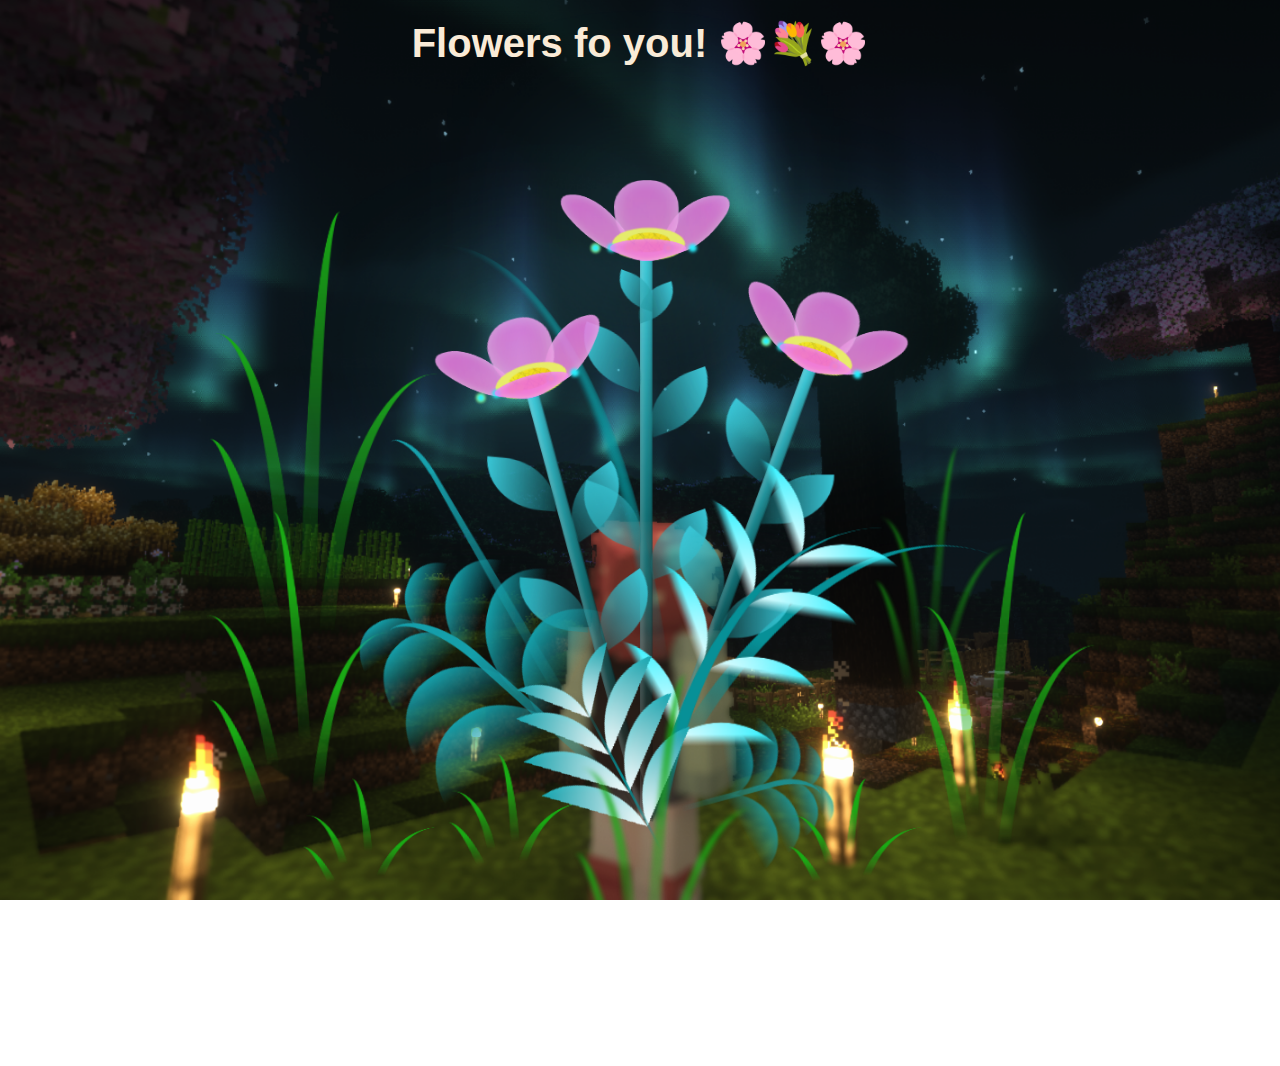
<file: index1.html>
<!DOCTYPE html>
<html lang="en">
<head>
    <meta charset="UTF-8">
    <meta http-equiv="X-UA-Compatible" content="IE=edge">
    <meta name="viewport" content="width=device-width, initial-scale=1.0">
    <link rel="stylesheet" href="style1.css">
    <title>Flowers for You!</title>
</head>
<body class="not-loaded">
  <div class="night" style="text-align: center;"> <h1 class="headerflowr" id="wedate" rgb(162, 247, 219); margin-top: 3%;">Flowers fo you! 🌸💐🌸 </h1> </div>
  
  <div class="flowers">
    
    <div class="flower flower--1">
      <div class="flower__leafs flower__leafs--1">
        <div class="flower__leaf flower__leaf--1"></div>
        <div class="flower__leaf flower__leaf--2"></div>
        <div class="flower__leaf flower__leaf--3"></div>
        <div class="flower__leaf flower__leaf--4"></div>
        <div class="flower__white-circle"></div>

        <div class="flower__light flower__light--1"></div>
        <div class="flower__light flower__light--2"></div>
        <div class="flower__light flower__light--3"></div>
        <div class="flower__light flower__light--4"></div>
        <div class="flower__light flower__light--5"></div>
        <div class="flower__light flower__light--6"></div>
        <div class="flower__light flower__light--7"></div>
        <div class="flower__light flower__light--8"></div>

      </div>
      <div class="flower__line">
        <div class="flower__line__leaf flower__line__leaf--1"></div>
        <div class="flower__line__leaf flower__line__leaf--2"></div>
        <div class="flower__line__leaf flower__line__leaf--3"></div>
        <div class="flower__line__leaf flower__line__leaf--4"></div>
        <div class="flower__line__leaf flower__line__leaf--5"></div>
        <div class="flower__line__leaf flower__line__leaf--6"></div>
      </div>
    </div>

    <div class="flower flower--2">
      <div class="flower__leafs flower__leafs--2">
        <div class="flower__leaf flower__leaf--1"></div>
        <div class="flower__leaf flower__leaf--2"></div>
        <div class="flower__leaf flower__leaf--3"></div>
        <div class="flower__leaf flower__leaf--4"></div>
        <div class="flower__white-circle"></div>

        <div class="flower__light flower__light--1"></div>
        <div class="flower__light flower__light--2"></div>
        <div class="flower__light flower__light--3"></div>
        <div class="flower__light flower__light--4"></div>
        <div class="flower__light flower__light--5"></div>
        <div class="flower__light flower__light--6"></div>
        <div class="flower__light flower__light--7"></div>
        <div class="flower__light flower__light--8"></div>

      </div>
      <div class="flower__line">
        <div class="flower__line__leaf flower__line__leaf--1"></div>
        <div class="flower__line__leaf flower__line__leaf--2"></div>
        <div class="flower__line__leaf flower__line__leaf--3"></div>
        <div class="flower__line__leaf flower__line__leaf--4"></div>
      </div>
    </div>

    <div class="flower flower--3">
      <div class="flower__leafs flower__leafs--3">
        <div class="flower__leaf flower__leaf--1"></div>
        <div class="flower__leaf flower__leaf--2"></div>
        <div class="flower__leaf flower__leaf--3"></div>
        <div class="flower__leaf flower__leaf--4"></div>
        <div class="flower__white-circle"></div>

        <div class="flower__light flower__light--1"></div>
        <div class="flower__light flower__light--2"></div>
        <div class="flower__light flower__light--3"></div>
        <div class="flower__light flower__light--4"></div>
        <div class="flower__light flower__light--5"></div>
        <div class="flower__light flower__light--6"></div>
        <div class="flower__light flower__light--7"></div>
        <div class="flower__light flower__light--8"></div>

      </div>
      <div class="flower__line">
        <div class="flower__line__leaf flower__line__leaf--1"></div>
        <div class="flower__line__leaf flower__line__leaf--2"></div>
        <div class="flower__line__leaf flower__line__leaf--3"></div>
        <div class="flower__line__leaf flower__line__leaf--4"></div>
      </div>
    </div>

    <div class="grow-ans" style="--d:1.2s">
      <div class="flower__g-long">
        <div class="flower__g-long__top"></div>
        <div class="flower__g-long__bottom"></div>
      </div>
    </div>

    <div class="growing-grass">
      <div class="flower__grass flower__grass--1">
        <div class="flower__grass--top"></div>
        <div class="flower__grass--bottom"></div>
        <div class="flower__grass__leaf flower__grass__leaf--1"></div>
        <div class="flower__grass__leaf flower__grass__leaf--2"></div>
        <div class="flower__grass__leaf flower__grass__leaf--3"></div>
        <div class="flower__grass__leaf flower__grass__leaf--4"></div>
        <div class="flower__grass__leaf flower__grass__leaf--5"></div>
        <div class="flower__grass__leaf flower__grass__leaf--6"></div>
        <div class="flower__grass__leaf flower__grass__leaf--7"></div>
        <div class="flower__grass__leaf flower__grass__leaf--8"></div>
        <div class="flower__grass__overlay"></div>
      </div>
    </div>

    <div class="growing-grass">
      <div class="flower__grass flower__grass--2">
        <div class="flower__grass--top"></div>
        <div class="flower__grass--bottom"></div>
        <div class="flower__grass__leaf flower__grass__leaf--1"></div>
        <div class="flower__grass__leaf flower__grass__leaf--2"></div>
        <div class="flower__grass__leaf flower__grass__leaf--3"></div>
        <div class="flower__grass__leaf flower__grass__leaf--4"></div>
        <div class="flower__grass__leaf flower__grass__leaf--5"></div>
        <div class="flower__grass__leaf flower__grass__leaf--6"></div>
        <div class="flower__grass__leaf flower__grass__leaf--7"></div>
        <div class="flower__grass__leaf flower__grass__leaf--8"></div>
        <div class="flower__grass__overlay"></div>
      </div>
    </div>

    <div class="grow-ans" style="--d:2.4s">
      <div class="flower__g-right flower__g-right--1">
        <div class="leaf"></div>
      </div>
    </div>

    <div class="grow-ans" style="--d:2.8s">
      <div class="flower__g-right flower__g-right--2">
        <div class="leaf"></div>
      </div>
    </div>

    <div class="grow-ans" style="--d:2.8s">
      <div class="flower__g-front">
        <div class="flower__g-front__leaf-wrapper flower__g-front__leaf-wrapper--1">
          <div class="flower__g-front__leaf"></div>
        </div>
        <div class="flower__g-front__leaf-wrapper flower__g-front__leaf-wrapper--2">
          <div class="flower__g-front__leaf"></div>
        </div>
        <div class="flower__g-front__leaf-wrapper flower__g-front__leaf-wrapper--3">
          <div class="flower__g-front__leaf"></div>
        </div>
        <div class="flower__g-front__leaf-wrapper flower__g-front__leaf-wrapper--4">
          <div class="flower__g-front__leaf"></div>
        </div>
        <div class="flower__g-front__leaf-wrapper flower__g-front__leaf-wrapper--5">
          <div class="flower__g-front__leaf"></div>
        </div>
        <div class="flower__g-front__leaf-wrapper flower__g-front__leaf-wrapper--6">
          <div class="flower__g-front__leaf"></div>
        </div>
        <div class="flower__g-front__leaf-wrapper flower__g-front__leaf-wrapper--7">
          <div class="flower__g-front__leaf"></div>
        </div>
        <div class="flower__g-front__leaf-wrapper flower__g-front__leaf-wrapper--8">
          <div class="flower__g-front__leaf"></div>
        </div>
        <div class="flower__g-front__line"></div>
      </div>
    </div>

    <div class="grow-ans" style="--d:3.2s">
      <div class="flower__g-fr">
        <div class="leaf"></div>
        <div class="flower__g-fr__leaf flower__g-fr__leaf--1"></div>
        <div class="flower__g-fr__leaf flower__g-fr__leaf--2"></div>
        <div class="flower__g-fr__leaf flower__g-fr__leaf--3"></div>
        <div class="flower__g-fr__leaf flower__g-fr__leaf--4"></div>
        <div class="flower__g-fr__leaf flower__g-fr__leaf--5"></div>
        <div class="flower__g-fr__leaf flower__g-fr__leaf--6"></div>
        <div class="flower__g-fr__leaf flower__g-fr__leaf--7"></div>
        <div class="flower__g-fr__leaf flower__g-fr__leaf--8"></div>
      </div>
    </div>

    <div class="long-g long-g--0">
      <div class="grow-ans" style="--d:3s">
        <div class="leaf leaf--0"></div>
      </div>
      <div class="grow-ans" style="--d:2.2s">
        <div class="leaf leaf--1"></div>
      </div>
      <div class="grow-ans" style="--d:3.4s">
        <div class="leaf leaf--2"></div>
      </div>
      <div class="grow-ans" style="--d:3.6s">
        <div class="leaf leaf--3"></div>
      </div>
    </div>

    <div class="long-g long-g--1">
      <div class="grow-ans" style="--d:3.6s">
        <div class="leaf leaf--0"></div>
      </div>
      <div class="grow-ans" style="--d:3.8s">
        <div class="leaf leaf--1"></div>
      </div>
      <div class="grow-ans" style="--d:4s">
        <div class="leaf leaf--2"></div>
      </div>
      <div class="grow-ans" style="--d:4.2s">
        <div class="leaf leaf--3"></div>
      </div>
    </div>

    <div class="long-g long-g--2">
      <div class="grow-ans" style="--d:4s">
        <div class="leaf leaf--0"></div>
      </div>
      <div class="grow-ans" style="--d:4.2s">
        <div class="leaf leaf--1"></div>
      </div>
      <div class="grow-ans" style="--d:4.4s">
        <div class="leaf leaf--2"></div>
      </div>
      <div class="grow-ans" style="--d:4.6s">
        <div class="leaf leaf--3"></div>
      </div>
    </div>

    <div class="long-g long-g--3">
      <div class="grow-ans" style="--d:4s">
        <div class="leaf leaf--0"></div>
      </div>
      <div class="grow-ans" style="--d:4.2s">
        <div class="leaf leaf--1"></div>
      </div>
      <div class="grow-ans" style="--d:3s">
        <div class="leaf leaf--2"></div>
      </div>
      <div class="grow-ans" style="--d:3.6s">
        <div class="leaf leaf--3"></div>
      </div>
    </div>

    <div class="long-g long-g--4">
      <div class="grow-ans" style="--d:4s">
        <div class="leaf leaf--0"></div>
      </div>
      <div class="grow-ans" style="--d:4.2s">
        <div class="leaf leaf--1"></div>
      </div>
      <div class="grow-ans" style="--d:3s">
        <div class="leaf leaf--2"></div>
      </div>
      <div class="grow-ans" style="--d:3.6s">
        <div class="leaf leaf--3"></div>
      </div>
    </div>

    <div class="long-g long-g--5">
      <div class="grow-ans" style="--d:4s">
        <div class="leaf leaf--0"></div>
      </div>
      <div class="grow-ans" style="--d:4.2s">
        <div class="leaf leaf--1"></div>
      </div>
      <div class="grow-ans" style="--d:3s">
        <div class="leaf leaf--2"></div>
      </div>
      <div class="grow-ans" style="--d:3.6s">
        <div class="leaf leaf--3"></div>
      </div>
    </div>

    <div class="long-g long-g--6">
      <div class="grow-ans" style="--d:4.2s">
        <div class="leaf leaf--0"></div>
      </div>
      <div class="grow-ans" style="--d:4.4s">
        <div class="leaf leaf--1"></div>
      </div>
      <div class="grow-ans" style="--d:4.6s">
        <div class="leaf leaf--2"></div>
      </div>
      <div class="grow-ans" style="--d:4.8s">
        <div class="leaf leaf--3"></div>
      </div>
    </div>

    <div class="long-g long-g--7">
      <div class="grow-ans" style="--d:3s">
        <div class="leaf leaf--0"></div>
      </div>
      <div class="grow-ans" style="--d:3.2s">
        <div class="leaf leaf--1"></div>
      </div>
      <div class="grow-ans" style="--d:3.5s">
        <div class="leaf leaf--2"></div>
      </div>
      <div class="grow-ans" style="--d:3.6s">
        <div class="leaf leaf--3"></div>
      </div>
    </div>
  </div>
</body>
</html>
<script src="main1.js"></script>
</file>
<file: style1.css>
*,
*::after,
*::before {
  padding: 0;
  margin: 0;
  box-sizing: border-box;
}

:root {
  --dark-color: #ffffff;
}

body {
  display: flex;
  align-items: flex-end;
  justify-content: center;
  min-height: 100vh;
  background-color: var(--dark-color);
  overflow: hidden;
  perspective: 1000px;
  overflow: hidden !important;
}

html {
    overflow: hidden;
  }
@import url('https://fonts.googleapis.com/css2?family=Story+Script&display=swap');
@import url('https://fonts.googleapis.com/css2?family=Story+Script&display=swap');
  * {
    box-sizing: border-box;
  }

.night {
  position: fixed;
  left: 50%;
  top: 0;
  transform: translateX(-50%);
  width: 100%;
  height: 100%;
  background: 
        url('image.jpeg'); /* Background image */
  background-size: cover; /* Cover the entire page */
  background-position: center; /* Center the image */
  background-repeat: no-repeat; /* Prevent tiling */}

  .headerflowr {
    font-weight: 700;
    font-size: 40px;
    text-align: center;
    margin-top: 20px;
    margin-bottom: 20px;
    font-family: "Story Script", sans-serif;
    color: antiquewhite;
  }


.flowers {
  position: relative;
  transform: scale(0.9);
}

.flower {
  position: absolute;
  bottom: 10vmin;
  transform-origin: bottom center;
  z-index: 10;
  --fl-speed: 0.8s;
}
.flower--1 {
  animation: moving-flower-1 4s linear infinite;
}
.flower--1 .flower__line {
  height: 70vmin;
  animation-delay: 0.3s;
}
.flower--1 .flower__line__leaf--1 {
  animation: blooming-leaf-right var(--fl-speed) 1.6s backwards;
}
.flower--1 .flower__line__leaf--2 {
  animation: blooming-leaf-right var(--fl-speed) 1.4s backwards;
}
.flower--1 .flower__line__leaf--3 {
  animation: blooming-leaf-left var(--fl-speed) 1.2s backwards;
}
.flower--1 .flower__line__leaf--4 {
  animation: blooming-leaf-left var(--fl-speed) 1s backwards;
}
.flower--1 .flower__line__leaf--5 {
  animation: blooming-leaf-right var(--fl-speed) 1.8s backwards;
}
.flower--1 .flower__line__leaf--6 {
  animation: blooming-leaf-left var(--fl-speed) 2s backwards;
}
.flower--2 {
  left: 50%;
  transform: rotate(20deg);
  animation: moving-flower-2 4s linear infinite;
}
.flower--2 .flower__line {
  height: 60vmin;
  animation-delay: 0.6s;
}
.flower--2 .flower__line__leaf--1 {
  animation: blooming-leaf-right var(--fl-speed) 1.9s backwards;
}
.flower--2 .flower__line__leaf--2 {
  animation: blooming-leaf-right var(--fl-speed) 1.7s backwards;
}
.flower--2 .flower__line__leaf--3 {
  animation: blooming-leaf-left var(--fl-speed) 1.5s backwards;
}
.flower--2 .flower__line__leaf--4 {
  animation: blooming-leaf-left var(--fl-speed) 1.3s backwards;
}
.flower--3 {
  left: 50%;
  transform: rotate(-15deg);
  animation: moving-flower-3 4s linear infinite;
}
.flower--3 .flower__line {
  animation-delay: 0.9s;
}
.flower--3 .flower__line__leaf--1 {
  animation: blooming-leaf-right var(--fl-speed) 2.5s backwards;
}
.flower--3 .flower__line__leaf--2 {
  animation: blooming-leaf-right var(--fl-speed) 2.3s backwards;
}
.flower--3 .flower__line__leaf--3 {
  animation: blooming-leaf-left var(--fl-speed) 2.1s backwards;
}
.flower--3 .flower__line__leaf--4 {
  animation: blooming-leaf-left var(--fl-speed) 1.9s backwards;
}
.flower__leafs {
  position: relative;
  animation: blooming-flower 2s backwards;
}
.flower__leafs--1 {
  animation-delay: 1.1s;
}
.flower__leafs--2 {
  animation-delay: 1.4s;
}
.flower__leafs--3 {
  animation-delay: 1.7s;
}
.flower__leafs::after {
  content: "";
  position: absolute;
  left: 0;
  top: 0;
  transform: translate(-50%, -100%);
  width: 8vmin;
  height: 8vmin;
  background-color: #6bf0ff;
  filter: blur(10vmin);
}
.flower__leaf {
  position: absolute;
  bottom: 0;
  left: 50%;
  width: 8vmin;
  height: 11vmin;
  border-radius: 51% 49% 47% 53%/44% 45% 55% 69%;
  background-color: #a7ffee;
  background-image: linear-gradient(to top, #f483d4, #eb6ddc);
  transform-origin: bottom center;
  opacity: 0.9;
  box-shadow: inset 0 0 2vmin rgba(255, 255, 255, 0.5);
}
.flower__leaf--1 {
  transform: translate(-10%, 1%) rotateY(40deg) rotateX(-50deg);
}
.flower__leaf--2 {
  transform: translate(-50%, -4%) rotateX(40deg);
}
.flower__leaf--3 {
  transform: translate(-90%, 0%) rotateY(45deg) rotateX(50deg);
}
.flower__leaf--4 {
  width: 8vmin;
  height: 8vmin;
  transform-origin: bottom left;
  border-radius: 4vmin 10vmin 4vmin 4vmin;
  transform: translate(0%, 18%) rotateX(70deg) rotate(-43deg);
  background-image: linear-gradient(to top, #f564f0, #ec57f4);
  z-index: 1;
  opacity: 0.8;
}
.flower__white-circle {
  position: absolute;
  left: -3.5vmin;
  top: -3vmin;
  width: 9vmin;
  height: 4vmin;
  border-radius: 50%;
  background-color: #f4ec5b;
}
.flower__white-circle::after {
  content: "";
  position: absolute;
  left: 50%;
  top: 45%;
  transform: translate(-50%, -50%);
  width: 60%;
  height: 60%;
  border-radius: inherit;
  background-image: repeating-linear-gradient(135deg, rgba(0, 0, 0, 0.03) 0px, rgba(0, 0, 0, 0.03) 1px, transparent 1px, transparent 12px), repeating-linear-gradient(45deg, rgba(0, 0, 0, 0.03) 0px, rgba(0, 0, 0, 0.03) 1px, transparent 1px, transparent 12px), repeating-linear-gradient(67.5deg, rgba(0, 0, 0, 0.03) 0px, rgba(0, 0, 0, 0.03) 1px, transparent 1px, transparent 12px), repeating-linear-gradient(135deg, rgba(0, 0, 0, 0.03) 0px, rgba(0, 0, 0, 0.03) 1px, transparent 1px, transparent 12px), repeating-linear-gradient(45deg, rgba(0, 0, 0, 0.03) 0px, rgba(0, 0, 0, 0.03) 1px, transparent 1px, transparent 12px), repeating-linear-gradient(112.5deg, rgba(0, 0, 0, 0.03) 0px, rgba(0, 0, 0, 0.03) 1px, transparent 1px, transparent 12px), repeating-linear-gradient(112.5deg, rgba(0, 0, 0, 0.03) 0px, rgba(0, 0, 0, 0.03) 1px, transparent 1px, transparent 12px), repeating-linear-gradient(45deg, rgba(0, 0, 0, 0.03) 0px, rgba(0, 0, 0, 0.03) 1px, transparent 1px, transparent 12px), repeating-linear-gradient(22.5deg, rgba(0, 0, 0, 0.03) 0px, rgba(0, 0, 0, 0.03) 1px, transparent 1px, transparent 12px), repeating-linear-gradient(45deg, rgba(0, 0, 0, 0.03) 0px, rgba(0, 0, 0, 0.03) 1px, transparent 1px, transparent 12px), repeating-linear-gradient(22.5deg, rgba(0, 0, 0, 0.03) 0px, rgba(0, 0, 0, 0.03) 1px, transparent 1px, transparent 12px), repeating-linear-gradient(135deg, rgba(0, 0, 0, 0.03) 0px, rgba(0, 0, 0, 0.03) 1px, transparent 1px, transparent 12px), repeating-linear-gradient(157.5deg, rgba(0, 0, 0, 0.03) 0px, rgba(0, 0, 0, 0.03) 1px, transparent 1px, transparent 12px), repeating-linear-gradient(67.5deg, rgba(0, 0, 0, 0.03) 0px, rgba(0, 0, 0, 0.03) 1px, transparent 1px, transparent 12px), repeating-linear-gradient(67.5deg, rgba(0, 0, 0, 0.03) 0px, rgba(0, 0, 0, 0.03) 1px, transparent 1px, transparent 12px), linear-gradient(90deg, rgb(255, 235, 18), rgb(255, 206, 0));
}
.flower__line {
  height: 55vmin;
  width: 1.5vmin;
  background-image: linear-gradient(to left, rgba(0, 0, 0, 0.2), transparent, rgba(255, 255, 255, 0.2)), linear-gradient(to top, transparent 10%, #14757a, #39c6d6);
  box-shadow: inset 0 0 2px rgba(0, 0, 0, 0.5);
  animation: grow-flower-tree 4s backwards;
}
.flower__line__leaf {
  --w: 7vmin;
  --h: calc(var(--w) + 2vmin);
  position: absolute;
  top: 20%;
  left: 90%;
  width: var(--w);
  height: var(--h);
  border-top-right-radius: var(--h);
  border-bottom-left-radius: var(--h);
  background-image: linear-gradient(to top, rgba(20, 117, 122, 0.4), #39c6d6);
}
.flower__line__leaf--1 {
  transform: rotate(70deg) rotateY(30deg);
}
.flower__line__leaf--2 {
  top: 45%;
  transform: rotate(70deg) rotateY(30deg);
}
.flower__line__leaf--3, .flower__line__leaf--4, .flower__line__leaf--6 {
  border-top-right-radius: 0;
  border-bottom-left-radius: 0;
  border-top-left-radius: var(--h);
  border-bottom-right-radius: var(--h);
  left: -460%;
  top: 12%;
  transform: rotate(-70deg) rotateY(30deg);
}
.flower__line__leaf--4 {
  top: 40%;
}
.flower__line__leaf--5 {
  top: 0;
  transform-origin: left;
  transform: rotate(70deg) rotateY(30deg) scale(0.6);
}
.flower__line__leaf--6 {
  top: -2%;
  left: -450%;
  transform-origin: right;
  transform: rotate(-70deg) rotateY(30deg) scale(0.6);
}
.flower__light {
  position: absolute;
  bottom: 0vmin;
  width: 1vmin;
  height: 1vmin;
  background-color: rgb(255, 251, 0);
  border-radius: 50%;
  filter: blur(0.2vmin);
  animation: light-ans 4s linear infinite backwards;
}
.flower__light:nth-child(odd) {
  background-color: #23f0ff;
}
.flower__light--1 {
  left: -2vmin;
  animation-delay: 1s;
}
.flower__light--2 {
  left: 3vmin;
  animation-delay: 0.5s;
}
.flower__light--3 {
  left: -6vmin;
  animation-delay: 0.3s;
}
.flower__light--4 {
  left: 6vmin;
  animation-delay: 0.9s;
}
.flower__light--5 {
  left: -1vmin;
  animation-delay: 1.5s;
}
.flower__light--6 {
  left: -4vmin;
  animation-delay: 3s;
}
.flower__light--7 {
  left: 3vmin;
  animation-delay: 2s;
}
.flower__light--8 {
  left: -6vmin;
  animation-delay: 3.5s;
}
.flower__grass {
  --c: #159faa;
  --line-w: 1.5vmin;
  position: absolute;
  bottom: 12vmin;
  left: -7vmin;
  display: flex;
  flex-direction: column;
  align-items: flex-end;
  z-index: 20;
  transform-origin: bottom center;
  transform: rotate(-48deg) rotateY(40deg);
}
.flower__grass--1 {
  animation: moving-grass 2s linear infinite;
}
.flower__grass--2 {
  left: 2vmin;
  bottom: 10vmin;
  transform: scale(0.5) rotate(75deg) rotateX(10deg) rotateY(-200deg);
  opacity: 0.8;
  z-index: 0;
  animation: moving-grass--2 1.5s linear infinite;
}
.flower__grass--top {
  width: 7vmin;
  height: 10vmin;
  border-top-right-radius: 100%;
  border-right: var(--line-w) solid var(--c);
  transform-origin: bottom center;
  transform: rotate(-2deg);
}
.flower__grass--bottom {
  margin-top: -2px;
  width: var(--line-w);
  height: 25vmin;
  background-image: linear-gradient(to top, transparent, var(--c));
}
.flower__grass__leaf {
  --size: 10vmin;
  position: absolute;
  width: calc(var(--size) * 2.1);
  height: var(--size);
  border-top-left-radius: var(--size);
  border-top-right-radius: var(--size);
  background-image: linear-gradient(to top, transparent, transparent 30%, var(--c));
  z-index: 100;
}
.flower__grass__leaf--1 {
  top: -6%;
  left: 30%;
  --size: 6vmin;
  transform: rotate(-20deg);
  animation: growing-grass-ans--1 2s 2.6s backwards;
}
@keyframes growing-grass-ans--1 {
  0% {
    transform-origin: bottom left;
    transform: rotate(-20deg) scale(0);
  }
}
.flower__grass__leaf--2 {
  top: -5%;
  left: -110%;
  --size: 6vmin;
  transform: rotate(10deg);
  animation: growing-grass-ans--2 2s 2.4s linear backwards;
}
@keyframes growing-grass-ans--2 {
  0% {
    transform-origin: bottom right;
    transform: rotate(10deg) scale(0);
  }
}
.flower__grass__leaf--3 {
  top: 5%;
  left: 60%;
  --size: 8vmin;
  transform: rotate(-18deg) rotateX(-20deg);
  animation: growing-grass-ans--3 2s 2.2s linear backwards;
}
@keyframes growing-grass-ans--3 {
  0% {
    transform-origin: bottom left;
    transform: rotate(-18deg) rotateX(-20deg) scale(0);
  }
}
.flower__grass__leaf--4 {
  top: 6%;
  left: -135%;
  --size: 8vmin;
  transform: rotate(2deg);
  animation: growing-grass-ans--4 2s 2s linear backwards;
}
@keyframes growing-grass-ans--4 {
  0% {
    transform-origin: bottom right;
    transform: rotate(2deg) scale(0);
  }
}
.flower__grass__leaf--5 {
  top: 20%;
  left: 60%;
  --size: 10vmin;
  transform: rotate(-24deg) rotateX(-20deg);
  animation: growing-grass-ans--5 2s 1.8s linear backwards;
}
@keyframes growing-grass-ans--5 {
  0% {
    transform-origin: bottom left;
    transform: rotate(-24deg) rotateX(-20deg) scale(0);
  }
}
.flower__grass__leaf--6 {
  top: 22%;
  left: -180%;
  --size: 10vmin;
  transform: rotate(10deg);
  animation: growing-grass-ans--6 2s 1.6s linear backwards;
}
@keyframes growing-grass-ans--6 {
  0% {
    transform-origin: bottom right;
    transform: rotate(10deg) scale(0);
  }
}
.flower__grass__leaf--7 {
  top: 39%;
  left: 70%;
  --size: 10vmin;
  transform: rotate(-10deg);
  animation: growing-grass-ans--7 2s 1.4s linear backwards;
}
@keyframes growing-grass-ans--7 {
  0% {
    transform-origin: bottom left;
    transform: rotate(-10deg) scale(0);
  }
}
.flower__grass__leaf--8 {
  top: 40%;
  left: -215%;
  --size: 11vmin;
  transform: rotate(10deg);
  animation: growing-grass-ans--8 2s 1.2s linear backwards;
}
@keyframes growing-grass-ans--8 {
  0% {
    transform-origin: bottom right;
    transform: rotate(10deg) scale(0);
  }
}
.flower__grass__overlay {
  position: absolute;
  top: -10%;
  right: 0%;
  width: 100%;
  height: 100%;
  /* background-color: rgba(0, 0, 0, 0.6); */
  filter: blur(1.5vmin);
  z-index: 100;
}
.flower__g-long {
  --w: 2vmin;
  --h: 6vmin;
  --c: #159faa;
  position: absolute;
  bottom: 10vmin;
  left: -3vmin;
  transform-origin: bottom center;
  transform: rotate(-30deg) rotateY(-20deg);
  display: flex;
  flex-direction: column;
  align-items: flex-end;
  animation: flower-g-long-ans 3s linear infinite;
}
@keyframes flower-g-long-ans {
  0%, 100% {
    transform: rotate(-30deg) rotateY(-20deg);
  }
  50% {
    transform: rotate(-32deg) rotateY(-20deg);
  }
}
.flower__g-long__top {
  top: calc(var(--h) * -1);
  width: calc(var(--w) + 1vmin);
  height: var(--h);
  border-top-right-radius: 100%;
  border-right: 0.7vmin solid var(--c);
  transform: translate(-0.7vmin, 1vmin);
}
.flower__g-long__bottom {
  width: var(--w);
  height: 50vmin;
  transform-origin: bottom center;
  background-image: linear-gradient(to top, transparent 30%, var(--c));
  box-shadow: inset 0 0 2px rgba(0, 0, 0, 0.5);
  -webkit-clip-path: polygon(35% 0, 65% 1%, 100% 100%, 0% 100%);
          clip-path: polygon(35% 0, 65% 1%, 100% 100%, 0% 100%);
}
.flower__g-right {
  position: absolute;
  bottom: 6vmin;
  left: -2vmin;
  transform-origin: bottom left;
  transform: rotate(20deg);
}
.flower__g-right .leaf {
  width: 30vmin;
  height: 50vmin;
  border-top-left-radius: 100%;
  border-left: 2vmin solid #079097;
  /* background-image: linear-gradient(to bottom, transparent, var(--dark-color) 60%); */
  -webkit-mask-image: linear-gradient(to top, transparent 30%, #079097 60%);
}
.flower__g-right--1 {
  animation: flower-g-right-ans 2.5s linear infinite;
}
.flower__g-right--2 {
  left: 5vmin;
  transform: rotateY(-180deg);
  animation: flower-g-right-ans--2 3s linear infinite;
}
.flower__g-right--2 .leaf {
  height: 75vmin;
  filter: blur(0.3vmin);
  opacity: 0.8;
}
@keyframes flower-g-right-ans {
  0%, 100% {
    transform: rotate(20deg);
  }
  50% {
    transform: rotate(24deg) rotateX(-20deg);
  }
}
@keyframes flower-g-right-ans--2 {
  0%, 100% {
    transform: rotateY(-180deg) rotate(0deg) rotateX(-20deg);
  }
  50% {
    transform: rotateY(-180deg) rotate(6deg) rotateX(-20deg);
  }
}
.flower__g-front {
  position: absolute;
  bottom: 6vmin;
  left: 2.5vmin;
  z-index: 100;
  transform-origin: bottom center;
  transform: rotate(-28deg) rotateY(30deg) scale(1.04);
  animation: flower__g-front-ans 2s linear infinite;
}
@keyframes flower__g-front-ans {
  0%, 100% {
    transform: rotate(-28deg) rotateY(30deg) scale(1.04);
  }
  50% {
    transform: rotate(-35deg) rotateY(40deg) scale(1.04);
  }
}
.flower__g-front__line {
  width: 0.3vmin;
  height: 20vmin;
  background-image: linear-gradient(to top, transparent, #079097, transparent 100%);
  position: relative;
}
.flower__g-front__leaf-wrapper {
  position: absolute;
  top: 0;
  left: 0;
  transform-origin: bottom left;
  transform: rotate(10deg);
}
.flower__g-front__leaf-wrapper:nth-child(even) {
  left: 0vmin;
  transform: rotateY(-180deg) rotate(5deg);
  animation: flower__g-front__leaf-left-ans 1s ease-in backwards;
}
.flower__g-front__leaf-wrapper:nth-child(odd) {
  animation: flower__g-front__leaf-ans 1s ease-in backwards;
}
.flower__g-front__leaf-wrapper--1 {
  top: -8vmin;
  transform: scale(0.7);
  animation: flower__g-front__leaf-ans 1s 5.5s ease-in backwards !important;
}
.flower__g-front__leaf-wrapper--2 {
  top: -8vmin;
  transform: rotateY(-180deg) scale(0.7) !important;
  animation: flower__g-front__leaf-left-ans-2 1s 4.6s ease-in backwards !important;
}
.flower__g-front__leaf-wrapper--3 {
  top: -3vmin;
  animation: flower__g-front__leaf-ans 1s 4.6s ease-in backwards;
}
.flower__g-front__leaf-wrapper--4 {
  top: -3vmin;
  transform: rotateY(-180deg) scale(0.9) !important;
  animation: flower__g-front__leaf-left-ans-2 1s 4.6s ease-in backwards !important;
}
@keyframes flower__g-front__leaf-left-ans-2 {
  0% {
    transform: rotateY(-180deg) scale(0);
  }
}
.flower__g-front__leaf-wrapper--5, .flower__g-front__leaf-wrapper--6 {
  top: 2vmin;
}
.flower__g-front__leaf-wrapper--7, .flower__g-front__leaf-wrapper--8 {
  top: 6.5vmin;
}
.flower__g-front__leaf-wrapper--2 {
  animation-delay: 5.2s !important;
}
.flower__g-front__leaf-wrapper--3 {
  animation-delay: 4.9s !important;
}
.flower__g-front__leaf-wrapper--5 {
  animation-delay: 4.3s !important;
}
.flower__g-front__leaf-wrapper--6 {
  animation-delay: 4.1s !important;
}
.flower__g-front__leaf-wrapper--7 {
  animation-delay: 3.8s !important;
}
.flower__g-front__leaf-wrapper--8 {
  animation-delay: 3.5s !important;
}
@keyframes flower__g-front__leaf-ans {
  0% {
    transform: rotate(10deg) scale(0);
  }
}
@keyframes flower__g-front__leaf-left-ans {
  0% {
    transform: rotateY(-180deg) rotate(5deg) scale(0);
  }
}
.flower__g-front__leaf {
  width: 10vmin;
  height: 10vmin;
  border-radius: 100% 0% 0% 100%/100% 100% 0% 0%;
  box-shadow: inset 0 2px 1vmin hsla(184, 97%, 58%, 0.2);
  background-image: linear-gradient(to bottom left, transparent, var(--dark-color)), linear-gradient(to bottom right, #159faa 50%, transparent 50%, transparent);
  -webkit-mask-image: linear-gradient(to bottom right, #159faa 50%, transparent 50%, transparent);
  mask-image: linear-gradient(to bottom right, #159faa 50%, transparent 50%, transparent);
}
.flower__g-fr {
  position: absolute;
  bottom: -4vmin;
  left: vmin;
  transform-origin: bottom left;
  z-index: 10;
  animation: flower__g-fr-ans 2s linear infinite;
}
@keyframes flower__g-fr-ans {
  0%, 100% {
    transform: rotate(2deg);
  }
  50% {
    transform: rotate(4deg);
  }
}
.flower__g-fr .leaf {
  width: 30vmin;
  height: 50vmin;
  border-top-left-radius: 100%;
  border-left: 2vmin solid #079097;
  -webkit-mask-image: linear-gradient(to top, transparent 25%, #079097 50%);
  position: relative;
  z-index: 1;
}
.flower__g-fr__leaf {
  position: absolute;
  top: 0;
  left: 0;
  width: 10vmin;
  height: 10vmin;
  border-radius: 100% 0% 0% 100%/100% 100% 0% 0%;
  box-shadow: inset 0 2px 1vmin hsla(184, 97%, 58%, 0.2);
  background-image: linear-gradient(to bottom left, transparent, var(--dark-color) 98%), linear-gradient(to bottom right, #23f0ff 45%, transparent 50%, transparent);
  -webkit-mask-image: linear-gradient(135deg, #159faa 40%, transparent 50%, transparent);
}
.flower__g-fr__leaf--1 {
  left: 20vmin;
  transform: rotate(45deg);
  animation: flower__g-fr-leaft-ans-1 0.5s 5.2s linear backwards;
}
@keyframes flower__g-fr-leaft-ans-1 {
  0% {
    transform-origin: left;
    transform: rotate(45deg) scale(0);
  }
}
.flower__g-fr__leaf--2 {
  left: 12vmin;
  top: -7vmin;
  transform: rotate(25deg) rotateY(-180deg);
  animation: flower__g-fr-leaft-ans-6 0.5s 5s linear backwards;
}
.flower__g-fr__leaf--3 {
  left: 15vmin;
  top: 6vmin;
  transform: rotate(55deg);
  animation: flower__g-fr-leaft-ans-5 0.5s 4.8s linear backwards;
}
.flower__g-fr__leaf--4 {
  left: 6vmin;
  top: -2vmin;
  transform: rotate(25deg) rotateY(-180deg);
  animation: flower__g-fr-leaft-ans-6 0.5s 4.6s linear backwards;
}
.flower__g-fr__leaf--5 {
  left: 10vmin;
  top: 14vmin;
  transform: rotate(55deg);
  animation: flower__g-fr-leaft-ans-5 0.5s 4.4s linear backwards;
}
@keyframes flower__g-fr-leaft-ans-5 {
  0% {
    transform-origin: left;
    transform: rotate(55deg) scale(0);
  }
}
.flower__g-fr__leaf--6 {
  left: 0vmin;
  top: 6vmin;
  transform: rotate(25deg) rotateY(-180deg);
  animation: flower__g-fr-leaft-ans-6 0.5s 4.2s linear backwards;
}
@keyframes flower__g-fr-leaft-ans-6 {
  0% {
    transform-origin: right;
    transform: rotate(25deg) rotateY(-180deg) scale(0);
  }
}
.flower__g-fr__leaf--7 {
  left: 5vmin;
  top: 22vmin;
  transform: rotate(45deg);
  animation: flower__g-fr-leaft-ans-7 0.5s 4s linear backwards;
}
@keyframes flower__g-fr-leaft-ans-7 {
  0% {
    transform-origin: left;
    transform: rotate(45deg) scale(0);
  }
}
.flower__g-fr__leaf--8 {
  left: -4vmin;
  top: 15vmin;
  transform: rotate(15deg) rotateY(-180deg);
  animation: flower__g-fr-leaft-ans-8 0.5s 3.8s linear backwards;
}
@keyframes flower__g-fr-leaft-ans-8 {
  0% {
    transform-origin: right;
    transform: rotate(15deg) rotateY(-180deg) scale(0);
  }
}

.long-g {
  position: absolute;
  bottom: 25vmin;
  left: -42vmin;
  transform-origin: bottom left;
}
.long-g--1 {
  bottom: 0vmin;
  transform: scale(0.8) rotate(-5deg);
}
.long-g--1 .leaf {
  -webkit-mask-image: linear-gradient(to top, transparent 40%, #079097 80%) !important;
}
.long-g--1 .leaf--1 {
  --w: 5vmin;
  --h: 60vmin;
  left: -2vmin;
  transform: rotate(3deg) rotateY(-180deg);
}
.long-g--2, .long-g--3 {
  bottom: -3vmin;
  left: -35vmin;
  transform-origin: center;
  transform: scale(0.6) rotateX(60deg);
}
.long-g--2 .leaf, .long-g--3 .leaf {
  -webkit-mask-image: linear-gradient(to top, transparent 50%, #079097 80%) !important;
}
.long-g--2 .leaf--1, .long-g--3 .leaf--1 {
  left: -1vmin;
  transform: rotateY(-180deg);
}
.long-g--3 {
  left: -17vmin;
  bottom: 0vmin;
}
.long-g--3 .leaf {
  -webkit-mask-image: linear-gradient(to top, transparent 40%, #079097 80%) !important;
}
.long-g--4 {
  left: 25vmin;
  bottom: -3vmin;
  transform-origin: center;
  transform: scale(0.6) rotateX(60deg);
}
.long-g--4 .leaf {
  -webkit-mask-image: linear-gradient(to top, transparent 50%, #079097 80%) !important;
}
.long-g--5 {
  left: 42vmin;
  bottom: 0vmin;
  transform: scale(0.8) rotate(2deg);
}
.long-g--6 {
  left: 0vmin;
  bottom: -20vmin;
  z-index: 100;
  filter: blur(0.3vmin);
  transform: scale(0.8) rotate(2deg);
}
.long-g--7 {
  left: 35vmin;
  bottom: 20vmin;
  z-index: -1;
  filter: blur(0.3vmin);
  transform: scale(0.6) rotate(2deg);
  opacity: 0.7;
}
.long-g .leaf {
  --w: 15vmin;
  --h: 40vmin;
  --c: #1aaa15;
  position: absolute;
  bottom: 0;
  width: var(--w);
  height: var(--h);
  border-top-left-radius: 100%;
  border-left: 2vmin solid var(--c);
  -webkit-mask-image: linear-gradient(to top, transparent 20%, var(--dark-color));
  transform-origin: bottom center;
}
.long-g .leaf--0 {
  left: 2vmin;
  animation: leaf-ans-1 4s linear infinite;
}
.long-g .leaf--1 {
  --w: 5vmin;
  --h: 60vmin;
  animation: leaf-ans-1 4s linear infinite;
}
.long-g .leaf--2 {
  --w: 10vmin;
  --h: 40vmin;
  left: -0.5vmin;
  bottom: 5vmin;
  transform-origin: bottom left;
  transform: rotateY(-180deg);
  animation: leaf-ans-2 3s linear infinite;
}
.long-g .leaf--3 {
  --w: 5vmin;
  --h: 30vmin;
  left: -1vmin;
  bottom: 3.2vmin;
  transform-origin: bottom left;
  transform: rotate(-10deg) rotateY(-180deg);
  animation: leaf-ans-3 3s linear infinite;
}

@keyframes leaf-ans-1 {
  0%, 100% {
    transform: rotate(-5deg) scale(1);
  }
  50% {
    transform: rotate(5deg) scale(1.1);
  }
}
@keyframes leaf-ans-2 {
  0%, 100% {
    transform: rotateY(-180deg) rotate(5deg);
  }
  50% {
    transform: rotateY(-180deg) rotate(0deg) scale(1.1);
  }
}
@keyframes leaf-ans-3 {
  0%, 100% {
    transform: rotate(-10deg) rotateY(-180deg);
  }
  50% {
    transform: rotate(-20deg) rotateY(-180deg);
  }
}
.grow-ans {
  animation: grow-ans 2s var(--d) backwards;
}

@keyframes grow-ans {
  0% {
    transform: scale(0);
    opacity: 0;
  }
}
@keyframes light-ans {
  0% {
    opacity: 0;
    transform: translateY(0vmin);
  }
  25% {
    opacity: 1;
    transform: translateY(-5vmin) translateX(-2vmin);
  }
  50% {
    opacity: 1;
    transform: translateY(-15vmin) translateX(2vmin);
    filter: blur(0.2vmin);
  }
  75% {
    transform: translateY(-20vmin) translateX(-2vmin);
    filter: blur(0.2vmin);
  }
  100% {
    transform: translateY(-30vmin);
    opacity: 0;
    filter: blur(1vmin);
  }
}
@keyframes moving-flower-1 {
  0%, 100% {
    transform: rotate(2deg);
  }
  50% {
    transform: rotate(-2deg);
  }
}
@keyframes moving-flower-2 {
  0%, 100% {
    transform: rotate(18deg);
  }
  50% {
    transform: rotate(14deg);
  }
}
@keyframes moving-flower-3 {
  0%, 100% {
    transform: rotate(-18deg);
  }
  50% {
    transform: rotate(-20deg) rotateY(-10deg);
  }
}
@keyframes blooming-leaf-right {
  0% {
    transform-origin: left;
    transform: rotate(70deg) rotateY(30deg) scale(0);
  }
}
@keyframes blooming-leaf-left {
  0% {
    transform-origin: right;
    transform: rotate(-70deg) rotateY(30deg) scale(0);
  }
}
@keyframes grow-flower-tree {
  0% {
    height: 0;
    border-radius: 1vmin;
  }
}
@keyframes blooming-flower {
  0% {
    transform: scale(0);
  }
}
@keyframes moving-grass {
  0%, 100% {
    transform: rotate(-48deg) rotateY(40deg);
  }
  50% {
    transform: rotate(-50deg) rotateY(40deg);
  }
}
@keyframes moving-grass--2 {
  0%, 100% {
    transform: scale(0.5) rotate(75deg) rotateX(10deg) rotateY(-200deg);
  }
  50% {
    transform: scale(0.5) rotate(79deg) rotateX(10deg) rotateY(-200deg);
  }
}
.growing-grass {
  animation: growing-grass-ans 1s 2s backwards;
}

@keyframes growing-grass-ans {
  0% {
    transform: scale(0);
  }
}
.not-loaded * {
  animation-play-state: paused !important;
}/*# sourceMappingURL=style.css.map */
</file>
